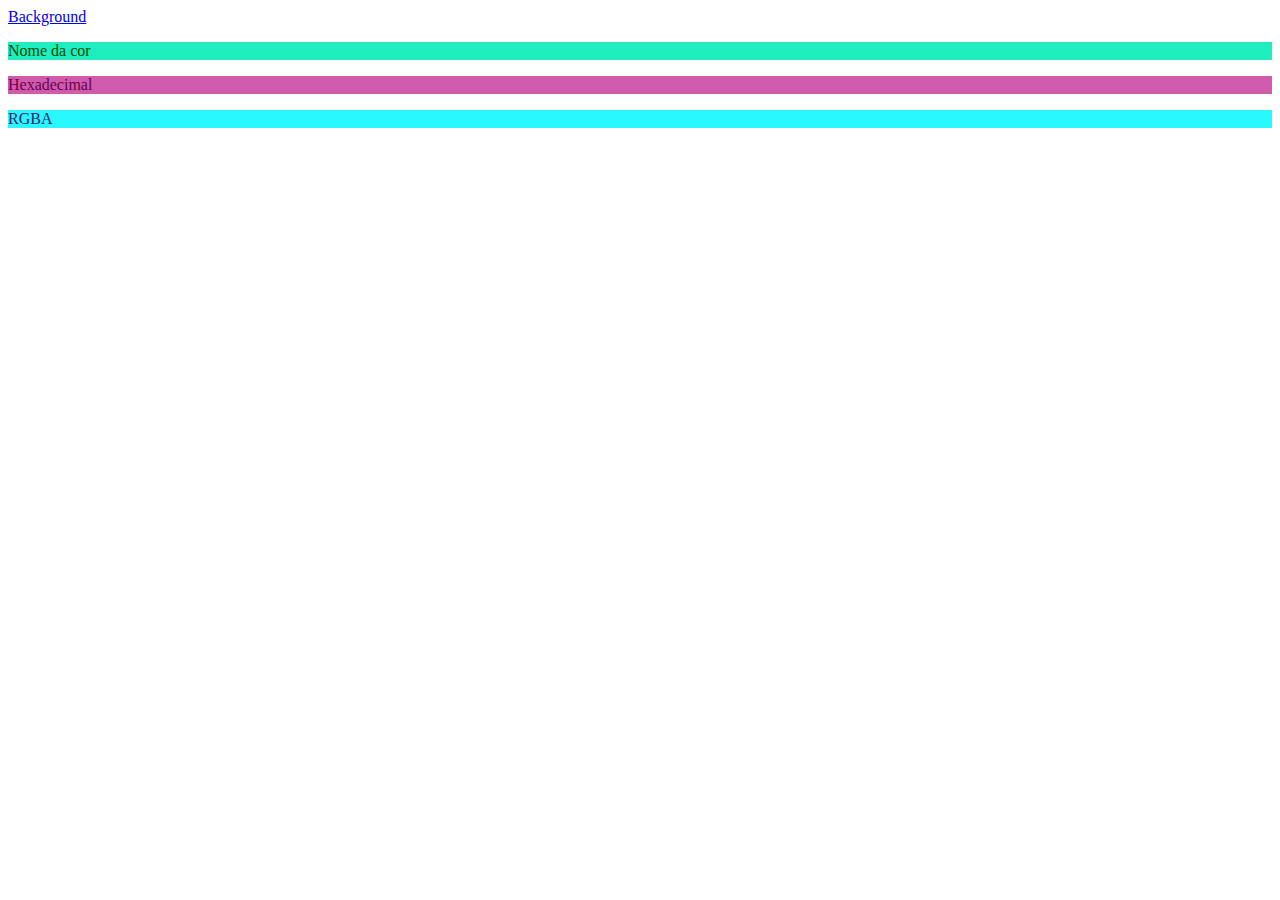
<file: ex05modoCores/index.html>
<!DOCTYPE html>
<html lang="pt-br">
<head>
    <meta charset="UTF-8">
    <meta name="viewport" content="width=device-width, initial-scale=1.0">
    <link rel="stylesheet" href="style.css">
    <title>Modo de Cores</title>
</head>
<body>
    <div>
        <a href="background.html">Background</a>
    </div>
    <div>
        <p class="nome">Nome da cor</p>
        <p class="hexadecimal">Hexadecimal</p>
        <p class="rgba">RGBA</p>
    </div>
</body>
</html>
</file>
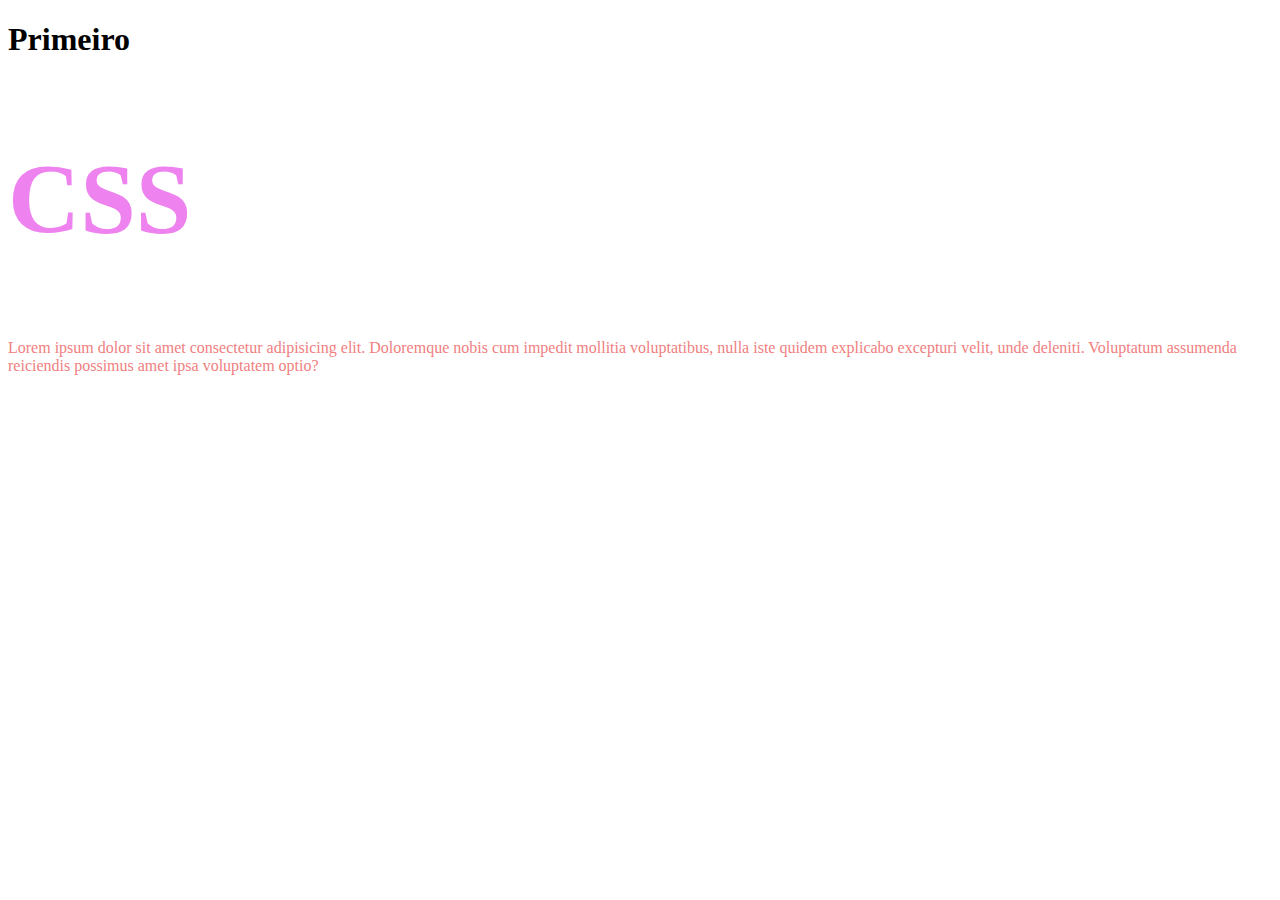
<file: ex_01_AddCSS/index.html>
<!DOCTYPE html>
<html lang="en">
<head>
    <meta charset="UTF-8">
    <meta name="viewport" content="width=device-width, initial-scale=1.0">
    <link rel="stylesheet" href="style.css">
    <title>Adicionando CSS</title>
</head>
<body>
    <h1>Primeiro</h1> 
    <h2>CSS</h2>
    <p>Lorem ipsum dolor sit amet consectetur adipisicing elit. Doloremque nobis cum impedit mollitia voluptatibus, nulla iste quidem explicabo excepturi velit, unde deleniti. Voluptatum assumenda reiciendis possimus amet ipsa voluptatem optio?</p>
</body>
</html>
</file>
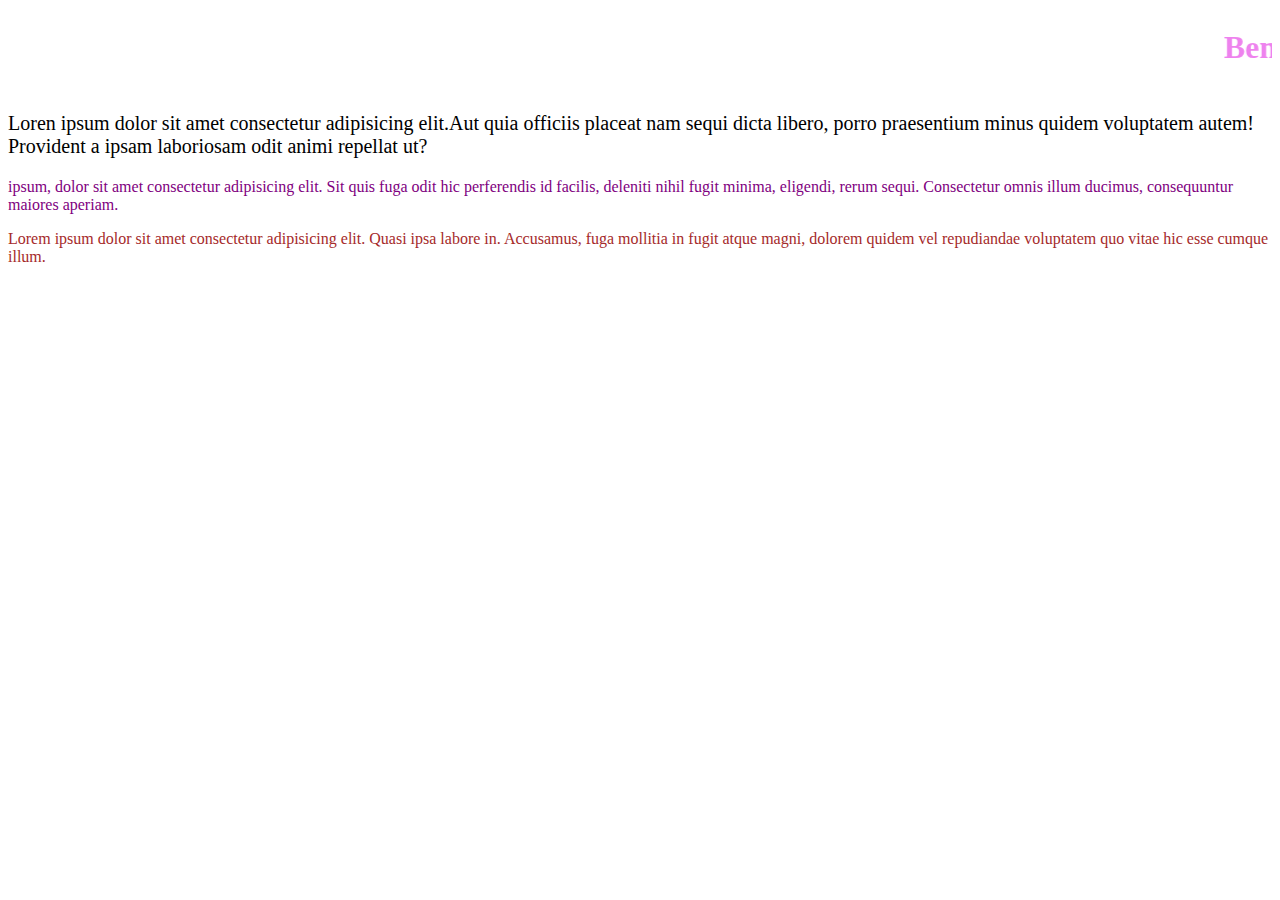
<file: ex_02_addCSSinline/index.html>
<!DOCTYPE html>
<html lang="en">
<head>
    <meta charset="UTF-8">
    <meta name="viewport" content="width=device-width, initial-scale=1.0">
    <title>Adicionando CSS inline</title>
</head>
<body>
    <marquee>
    <h1 style="color:violet">Bem vindos</h1>
    </marquee>
    <p style="font-size: 20px;">Loren ipsum dolor sit amet consectetur adipisicing elit.Aut quia officiis placeat nam sequi dicta 
        libero, porro praesentium minus quidem voluptatem autem! Provident a ipsam laboriosam odit animi repellat ut?</p>

    <p style="color: purple;">ipsum, dolor sit amet consectetur adipisicing elit. 
        Sit quis fuga odit hic perferendis id facilis, deleniti nihil fugit minima, eligendi, rerum sequi. 
        Consectetur omnis illum ducimus, consequuntur maiores aperiam.</p>

    <p style="color: brown">Lorem ipsum dolor sit amet consectetur adipisicing elit. 
        Quasi ipsa labore in. Accusamus, fuga mollitia in fugit atque magni, dolorem quidem vel repudiandae
         voluptatem quo vitae hic esse cumque illum.</p>
</body>
</html>
</file>
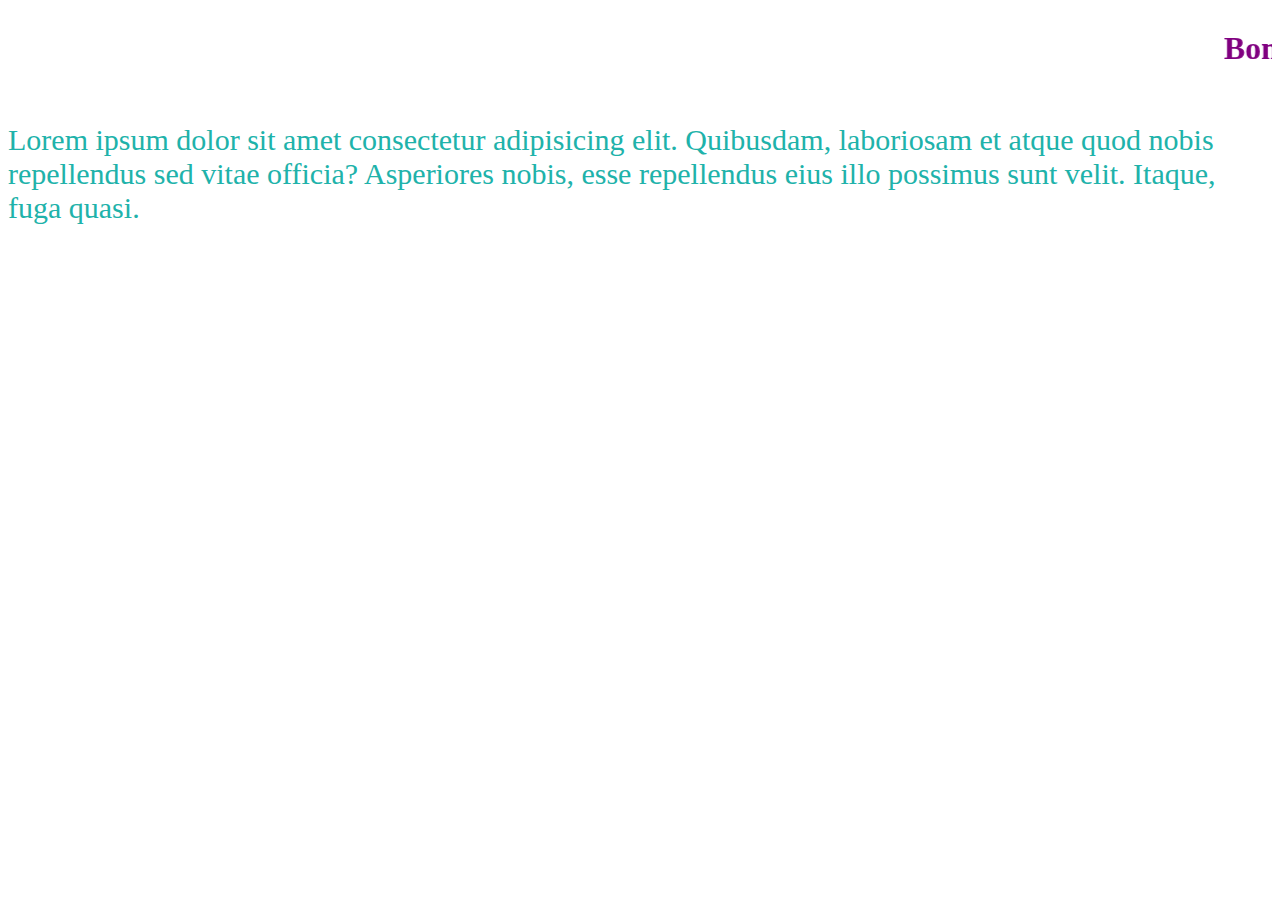
<file: ex_03_addCSSinterno/index.html>
<!DOCTYPE html>
<html lang="pt-br">
<head>
    <meta charset="UTF-8">
    <meta name="viewport" content="width=device-width, initial-scale=1.0">
    <title>Arquivo com CSS interno</title>
    <style>
        p{
            color: lightseagreen;
            font-size: 30px;
        }
        h1{
            color: purple;
        }

    </style>
</head>
<body>
    <marquee>
    <h1>Bom Diaaa!✨</h1>
    </marquee>
    <p>Lorem ipsum dolor sit amet consectetur adipisicing elit. Quibusdam,
         laboriosam et atque quod nobis repellendus sed vitae officia? Asperiores nobis, 
         esse repellendus eius illo possimus sunt velit. Itaque, fuga quasi.
</body>
</html>
</file>
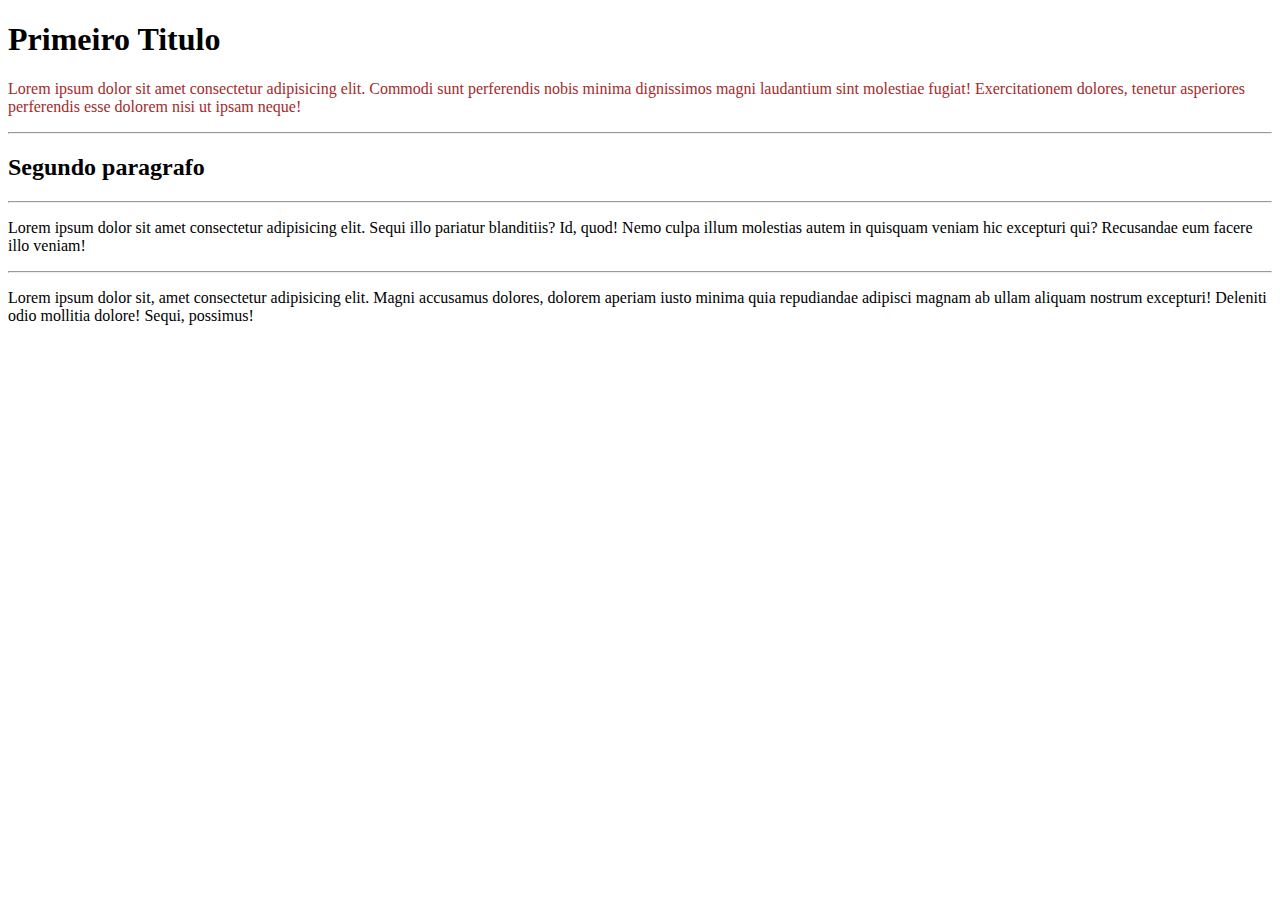
<file: ex_04_ClasseEid/index.html>
<!DOCTYPE html>
<html lang="pt-br">
<head>
    <meta charset="UTF-8">
    <meta name="viewport" content="width=device-width, initial-scale=1.0">
    <title>Usando 'Classe' e 'id'</title>
</head>
<body>
    <h1>Primeiro Titulo</h1>
    <p style="color:brown">Lorem ipsum dolor sit amet consectetur adipisicing elit. Commodi sunt perferendis nobis 
        minima dignissimos magni laudantium sint molestiae fugiat! Exercitationem dolores,
         tenetur asperiores perferendis esse dolorem nisi ut ipsam neque!</p>
    <hr>
    <h2>Segundo paragrafo</h2>
    <hr>
    <p id="p1"> Lorem ipsum dolor sit amet consectetur adipisicing elit. Sequi illo pariatur blanditiis? 
        Id, quod! Nemo culpa illum molestias autem in quisquam veniam hic excepturi qui? Recusandae 
        eum facere illo veniam!</p>
    <hr>
    <p>Lorem ipsum dolor sit, amet consectetur adipisicing elit. Magni accusamus dolores, dolorem aperiam 
        iusto minima quia repudiandae adipisci magnam ab ullam aliquam nostrum excepturi! Deleniti odio
         mollitia dolore! Sequi, possimus!</p>

</body>
</html>
</file>
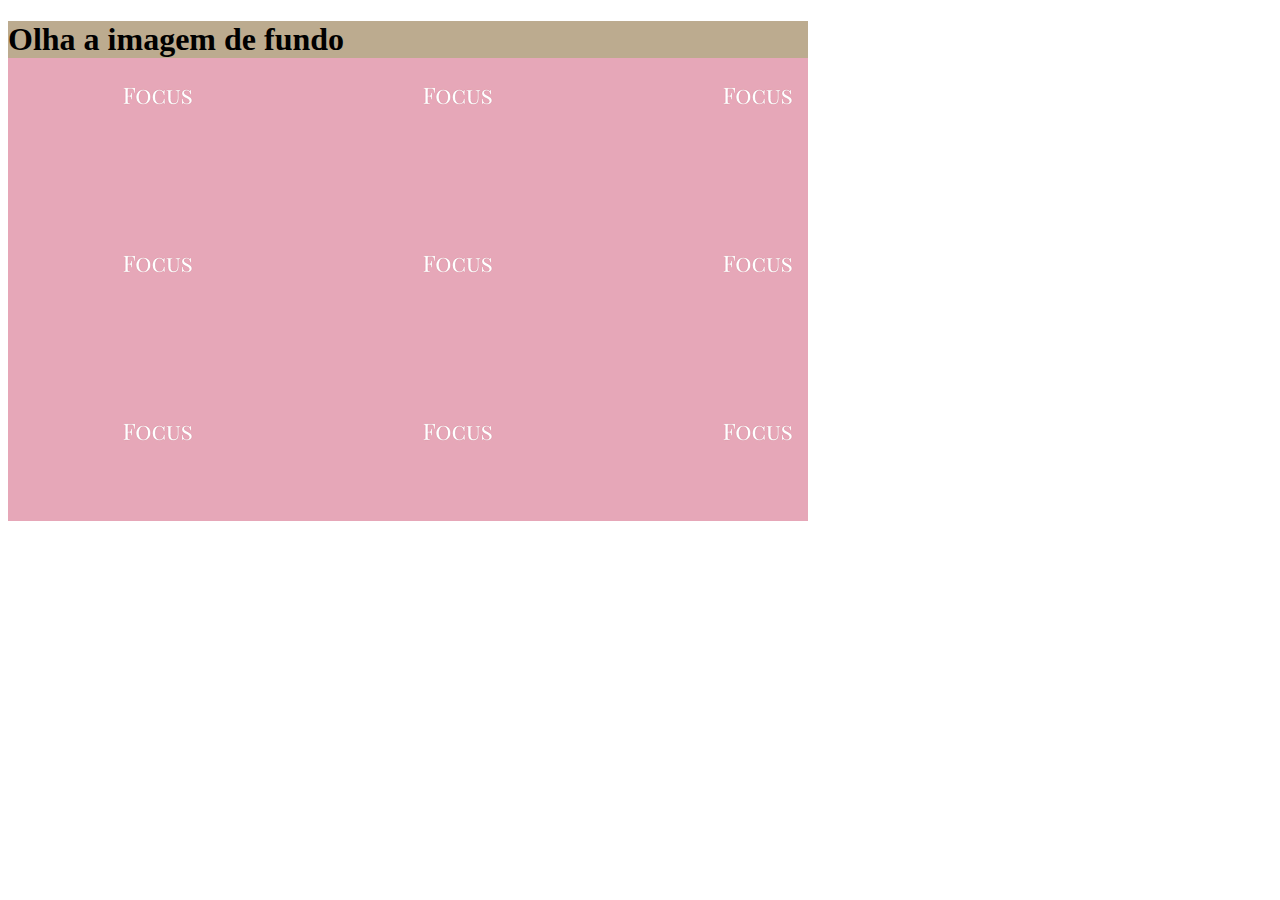
<file: ex05modoCores/background.html>
<!DOCTYPE html>
<html lang="pt-br">
<head>
    <meta charset="UTF-8">
    <meta name="viewport" content="width=device-width, initial-scale=1.0">
    <link rel="stylesheet" href="style.css">
    <title>Imagem de fundo</title>
</head>
<body>
    <div class="div-background">
        <h1 class="titulo-background">Olha a imagem de fundo</h1>
    </div>
</body>
</html>
</file>
<file: ex05modoCores/style.css>
/* alterando cor por nome */
.nome{
    color: rgb(0, 75, 0);
    background-color: #1fedbd;
}
/* alterando cor por hexadecimal */
.hexadecimal{
    color:#6c004b ;
    background-color: #d05bad;
}
/* alterando cor por rgba */
.rgba{
    color: rgb(38, 35, 110);
    background-color:rgba(41, 248, 255, 1); 
}
/* Alterando a segunda página */
h1{
    background-color: rgb(188, 171, 143);
}
.div-background{
    background-image: url(images.png);
    height:500px;
    width:800px;
}
</file>
<file: ex_01_AddCSS/style.css>
h2{
    color:lightpink;
}
h2{
    color: violet;
    font-size: 100px;
}
p{
    color:lightcoral;
}
</file>
